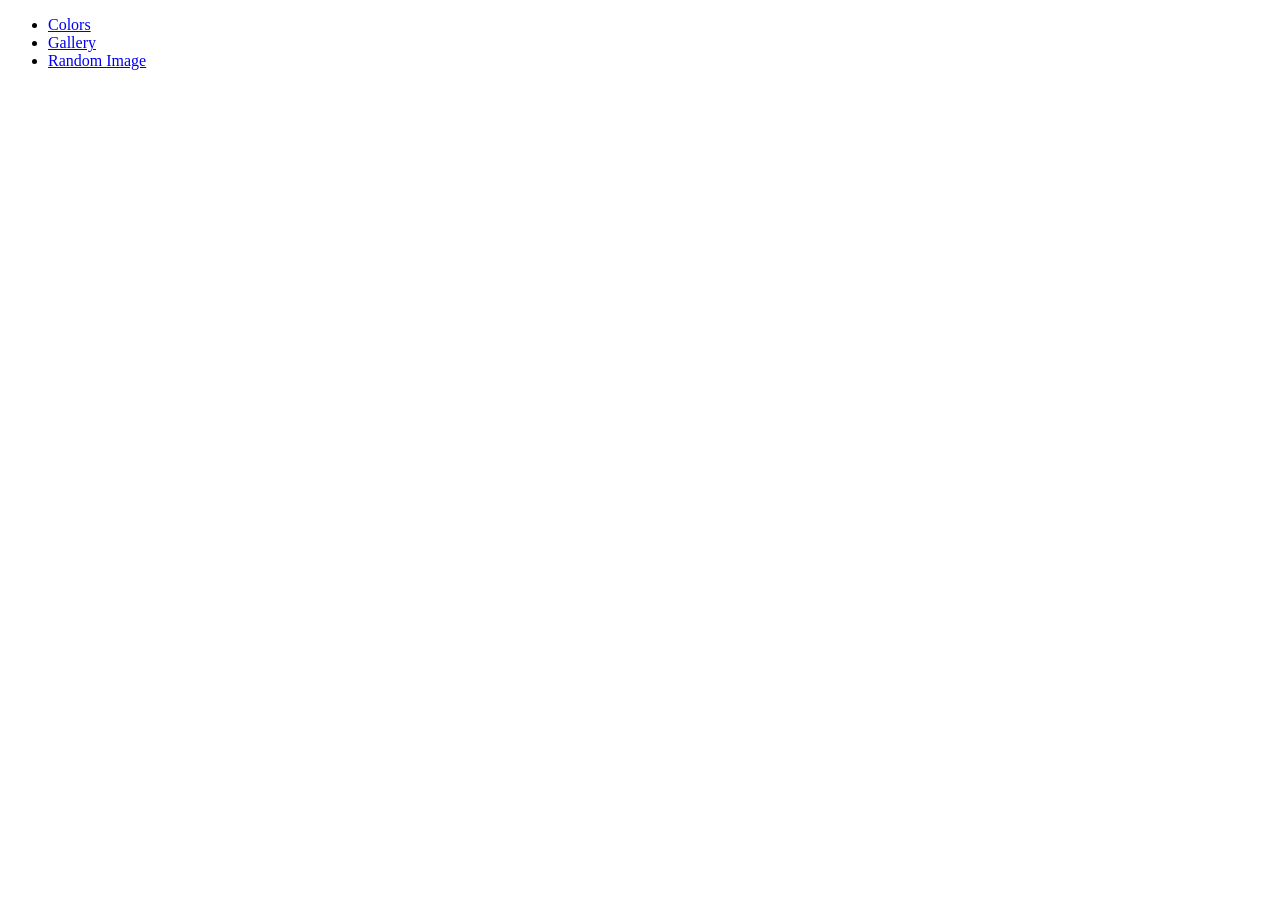
<file: index.html>
<!DOCTYPE html>
<html lang="en">
<head>
    <meta charset="UTF-8">
    <meta name="viewport" content="width=device-width, initial-scale=1.0">
    <title>JS Sandbox</title>
</head>
<body>

    <div class="container">
        <ul>
            <li><a href="colors.html">Colors</a></li>
            <li><a href="gallery.html">Gallery</a></li>
            <li><a href="random-image.html">Random Image</a></li>
        </ul>
    </div>
    
</body>
</html>
</file>
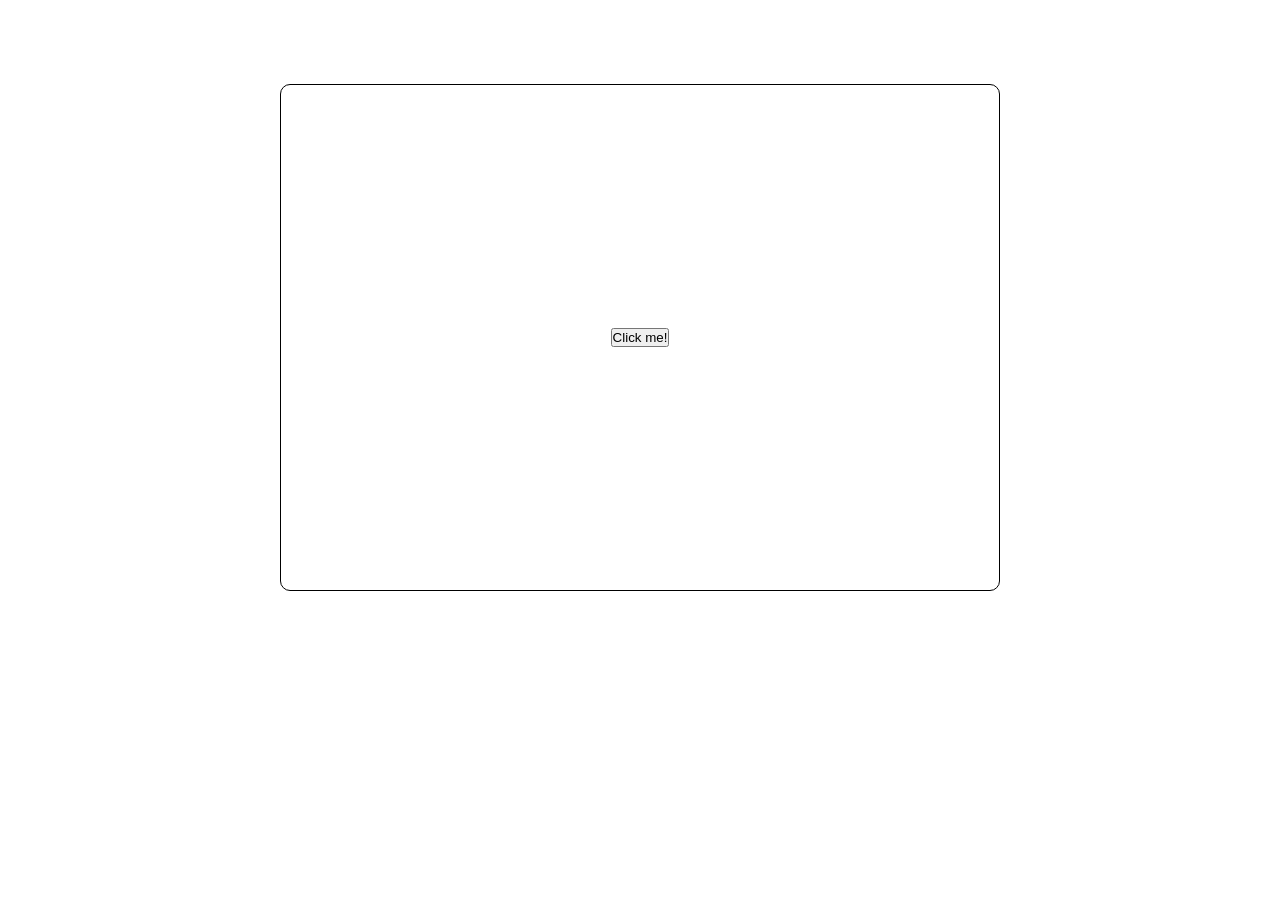
<file: colors.html>
<!DOCTYPE html>
<html lang="en">
<head>
    <meta charset="UTF-8">
    <meta name="viewport" content="width=device-width, initial-scale=1.0">
    <title>Random Colors</title>
    <link rel="stylesheet" href="css/colors.css">
</head>
<body>
    <div class="container">
        <div class="box-container">
            <div class="box">
                <button>Click me!</button>
            </div>
        </div>
    </div>
    
    <script src="js/colors.js"></script>


</body>
</html>
</file>
<file: css/colors.css>
* {
    box-sizing: border-box;
    margin: 0;
    padding: 0;
} 

.box-container {
    align-items: center;
    display: flex;
    justify-content: center;
    height: 75vh;
    margin: 0 auto;
    width: 75%;
} 

.box {
    align-items: center;
    display: flex;
    justify-content: center;
    border: 1px solid black;
    border-radius: 10px;
    height: 75%;
    margin: 0 auto;
    width: 75%;
}
</file>
